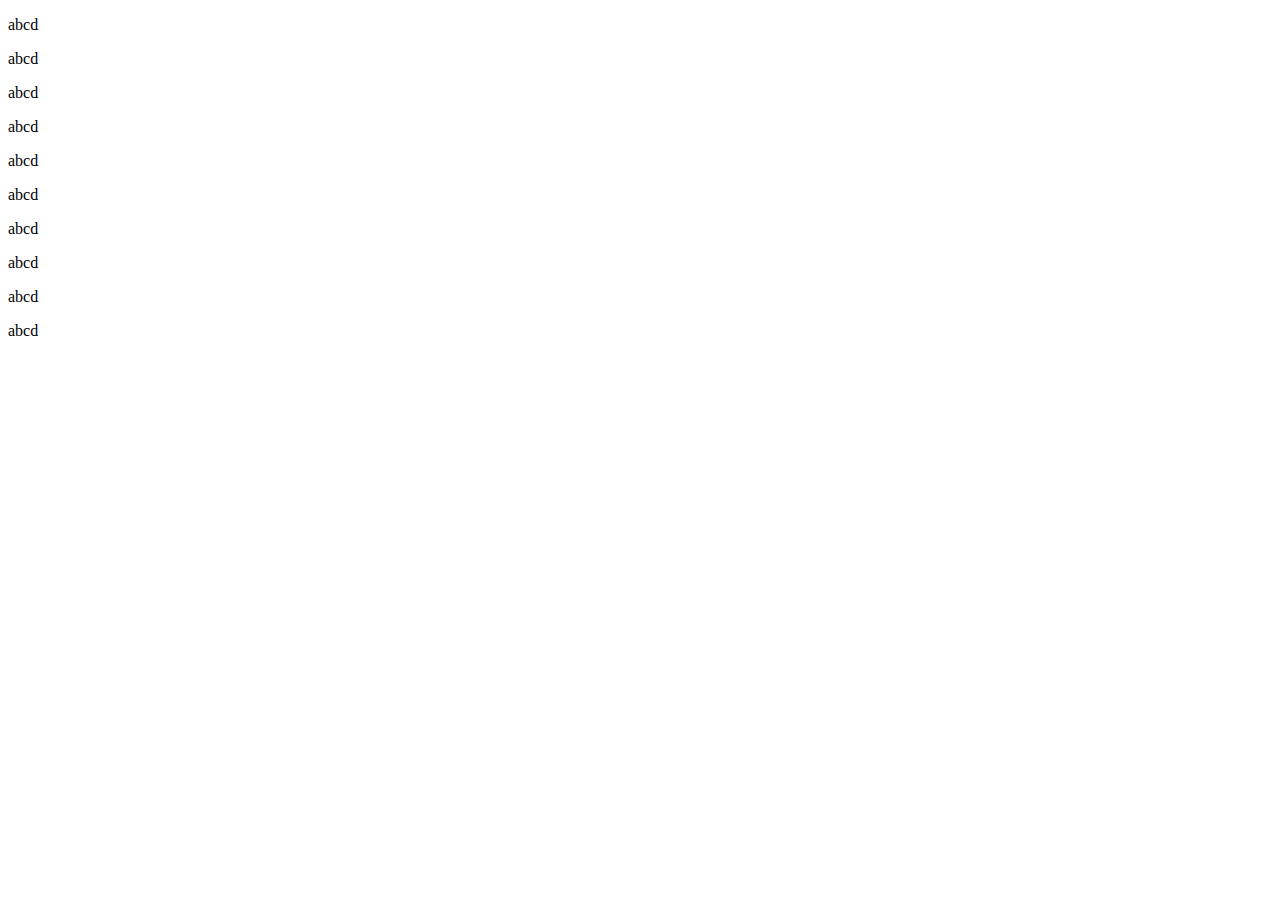
<file: tester.html>
<!DOCTYPE html>
<html lang="en">
<head>
    <title>Document</title>
</head>
<body>

    <p>abcd</p>
    <p>abcd</p>
    <p>abcd</p>
    <p>abcd</p>
    <p>abcd</p>
    <p>abcd</p>
    <p>abcd</p>
    <p>abcd</p>
    <p>abcd</p>
    <p>abcd</p>

    <p>
    </p>
</body>
</html>
</file>
